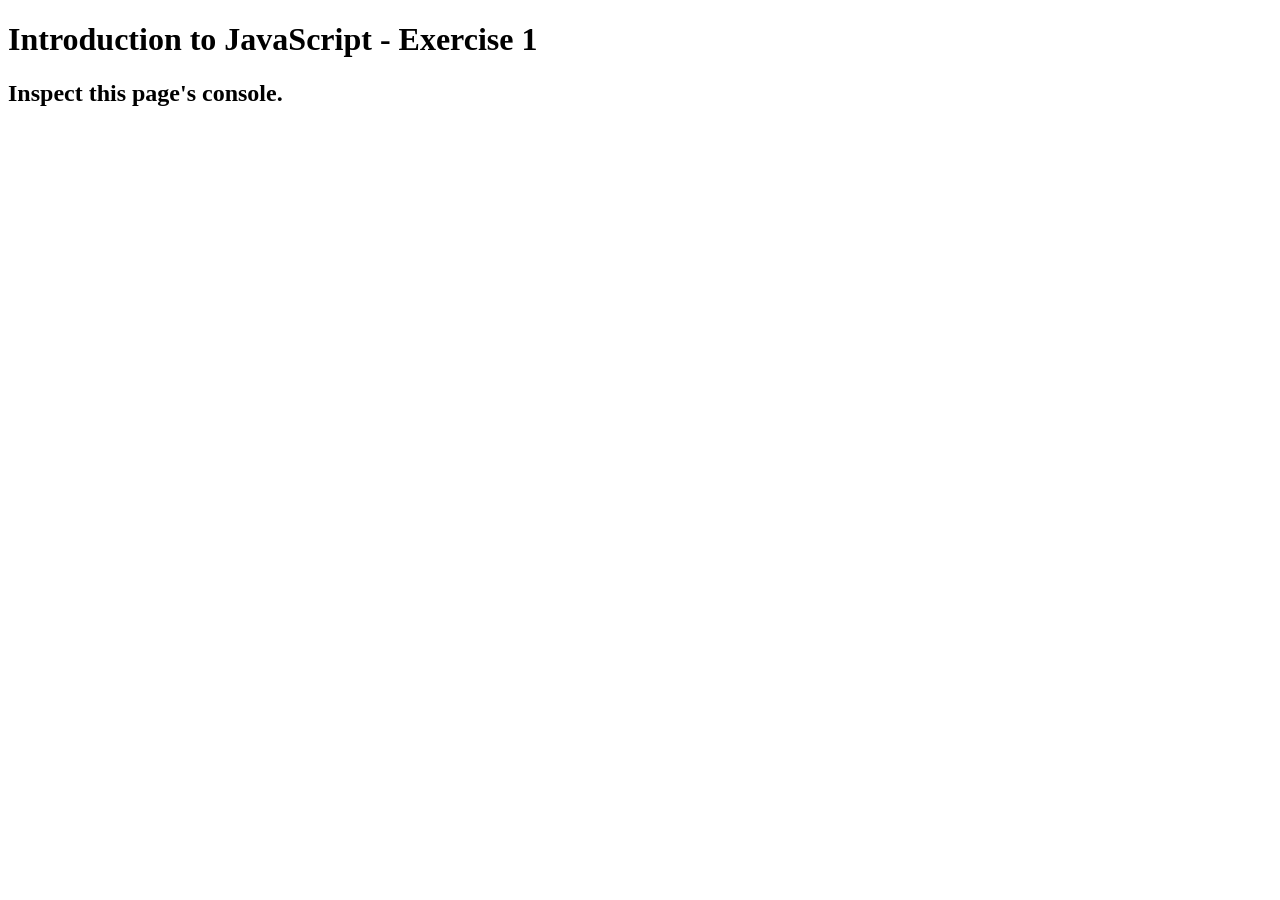
<file: JavaScript/Exercise 1/index.html>
<!DOCTYPE html>
<html lang="en">
<head>
    <meta charset="UTF-8">
    <meta name="viewport" content="width=device-width, initial-scale=1.0">
    <title>exercise 2-javascript basics</title>
</head>
<body>

    <h1>Introduction to JavaScript - Exercise 1</h1>
    <h2>Inspect this page's console.</h2>

    <!-- Script -->
    <script src="./basics.js"></script>
</body>
</html>
</file>
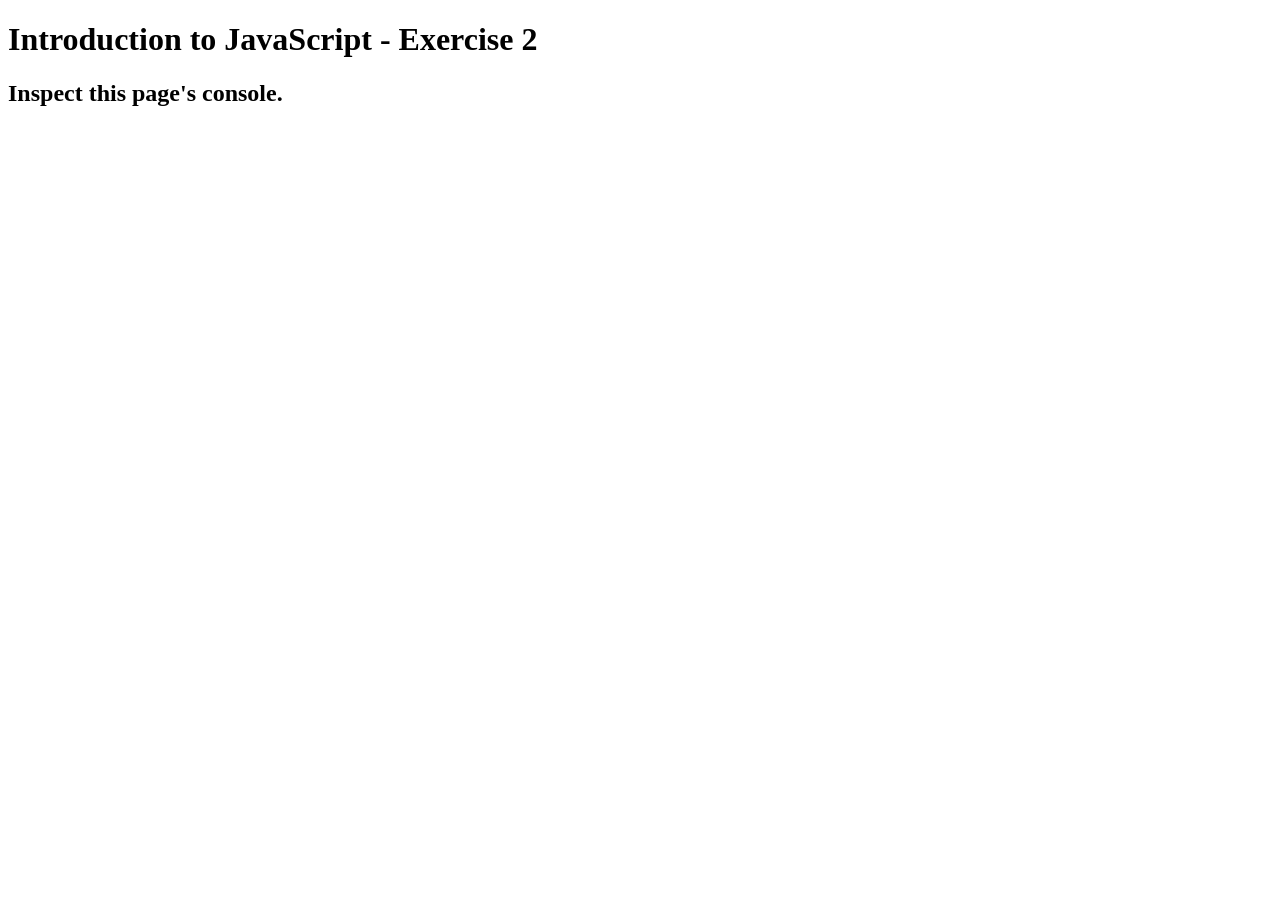
<file: JavaScript/Exercise 2/index.html>
<!DOCTYPE html>
<html lang="en">
<head>
    <meta charset="UTF-8">
    <meta name="viewport" content="width=device-width, initial-scale=1.0">
    <title>Exercise 2 - Number Operations and Type Conversion</title>
</head>
<body>

    <h1>Introduction to JavaScript - Exercise 2</h1>
    <h2>Inspect this page's console.</h2>

    <!-- Script -->
    <script src="./operations-types.js"></script>
    
</body>
</html>
</file>
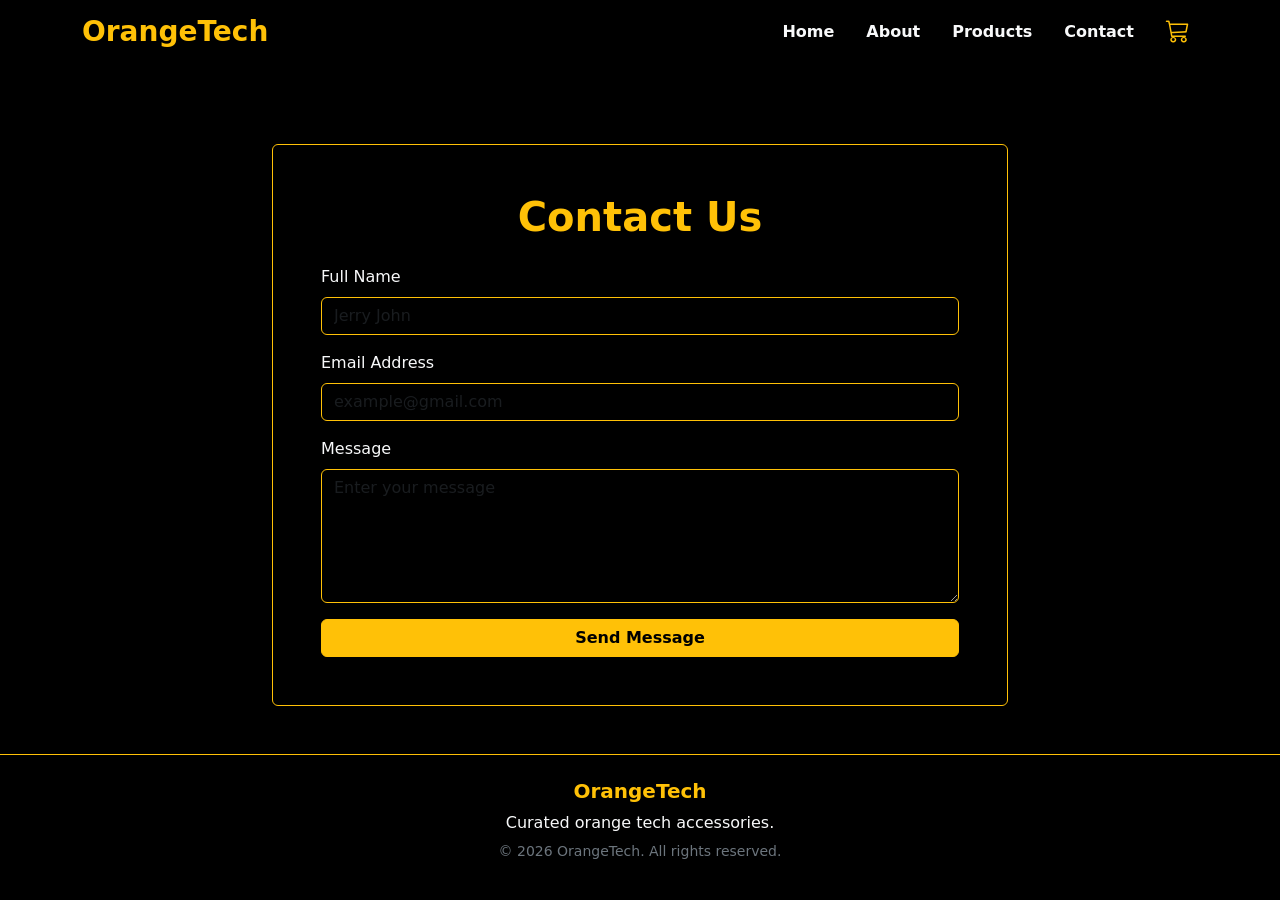
<file: Exercise 4/contact.html>
<!DOCTYPE html>
<html lang="en">
<head>
    <meta charset="UTF-8">
    <meta name="viewport" content="width=device-width, initial-scale=1.0">
    <link href="https://cdn.jsdelivr.net/npm/bootstrap@5.3.8/dist/css/bootstrap.min.css" rel="stylesheet" integrity="sha384-sRIl4kxILFvY47J16cr9ZwB07vP4J8+LH7qKQnuqkuIAvNWLzeN8tE5YBujZqJLB" crossorigin="anonymous">
    <link rel="stylesheet" href="https://cdn.jsdelivr.net/npm/bootstrap-icons@1.11.3/font/bootstrap-icons.min.css">
    <link href="https://unpkg.com/aos@2.3.4/dist/aos.css" rel="stylesheet">
    <title>contact page</title>
</head>

<body class="bg-black text-light d-flex flex-column min-vh-100 pt-5">
    <div class="header bg-black">
        <div class="container-fluid gx-0">


            <!-- Navbar Start-->
            <nav class="navbar navbar-expand-lg navbar-dark bg-black fixed-top py-1">
                <div class="container" data-aos="zoom-in">
                    <a class="navbar-brand text-warning fw-bold fs-3 logo" href="./index.html">OrangeTech</a>
                    <button class="navbar-toggler" type="button" data-bs-toggle="collapse" data-bs-target="#navbarNav" aria-controls="navbarNav" aria-expanded="false" aria-label="Toggle navigation"><span class="navbar-toggler-icon"></span></button>
                    <div class="collapse navbar-collapse" id="navbarNav">
                        <ul class="navbar-nav ms-auto text-light">
                            <li class="nav-item"><a class="nav-link text-light fw-semibold p-3" aria-current="page" href="./index.html">Home</a></li>
                            <li class="nav-item"><a class="nav-link text-light fw-semibold p-3" href="./about.html">About</a></li>
                            <li class="nav-item"><a class="nav-link text-light fw-semibold p-3" href="./products.html">Products</a></li>
                            <li class="nav-item"><a class="nav-link active text-light fw-semibold p-3" href="./contact.html">Contact</a></li>
                            <li class="nav-item d-flex align-items-center ms-2"><a href="#" class="nav-link text-warning fs-4"><i class="bi bi-cart3"></i></a></li>
                        </ul>
                    </div>
                </div>
            </nav>
            <!-- Navbar End -->


            <!-- Form Start -->
            <div class="container py-5 mt-5 bg-black">
                <div class="row justify-content-center">
                    <div class="col-lg-8">
                        <div class="card bg-black border-warning shadow-lg">
                            <div class="card-body p-5">
                                <h1 class="text-warning fw-bold mb-4 text-center">Contact Us</h1>
                                <form>
                                    <div class="mb-3">
                                        <label class="form-label text-light">Full Name</label>
                                        <input type="text" placeholder="Jerry John" class="form-control bg-black text-light border-warning">
                                    </div>
                                    <div class="mb-3">
                                        <label class="form-label text-light">Email Address</label>
                                        <input type="email" placeholder="example@gmail.com" class="form-control bg-black text-light border-warning">
                                    </div>
                                    <div class="mb-3">
                                        <label class="form-label text-light">Message</label>
                                        <textarea rows="5" class="form-control bg-black text-light border-warning" placeholder="Enter your message"></textarea>
                                    </div>
                                    <button class="btn btn-warning fw-bold w-100">Send Message</button>
                                </form>
                            </div>
                        </div>
                    </div>
                </div>
            </div>
            <!-- Form End -->


            <!-- Footer Start -->
            <footer class="bg-black border-top border-warning py-4 mt-auto">
                <div class="container text-center">
                    <h5 class="text-warning fw-bold">OrangeTech</h5>
                    <p class="text-light mb-1">Curated orange tech accessories.</p>
                    <small class="text-secondary">© 2026 OrangeTech. All rights reserved.</small>
                </div>
            </footer>
            <!-- Footer End -->


            <!-- Script file -->
<script src="https://cdn.jsdelivr.net/npm/@popperjs/core@2.11.8/dist/umd/popper.min.js" integrity="sha384-I7E8VVD/ismYTF4hNIPjVp/Zjvgyol6VFvRkX/vR+Vc4jQkC+hVqc2pM8ODewa9r" crossorigin="anonymous"></script>
<script src="https://cdn.jsdelivr.net/npm/bootstrap@5.3.8/dist/js/bootstrap.min.js" integrity="sha384-G/EV+4j2dNv+tEPo3++6LCgdCROaejBqfUeNjuKAiuXbjrxilcCdDz6ZAVfHWe1Y" crossorigin="anonymous"></script>


            <!-- AOS Start-->
    <script src="https://unpkg.com/aos@2.3.4/dist/aos.js"></script>
    <script>AOS.init();</script>
            <!-- AOS End -->


</body>
</html>
</file>
